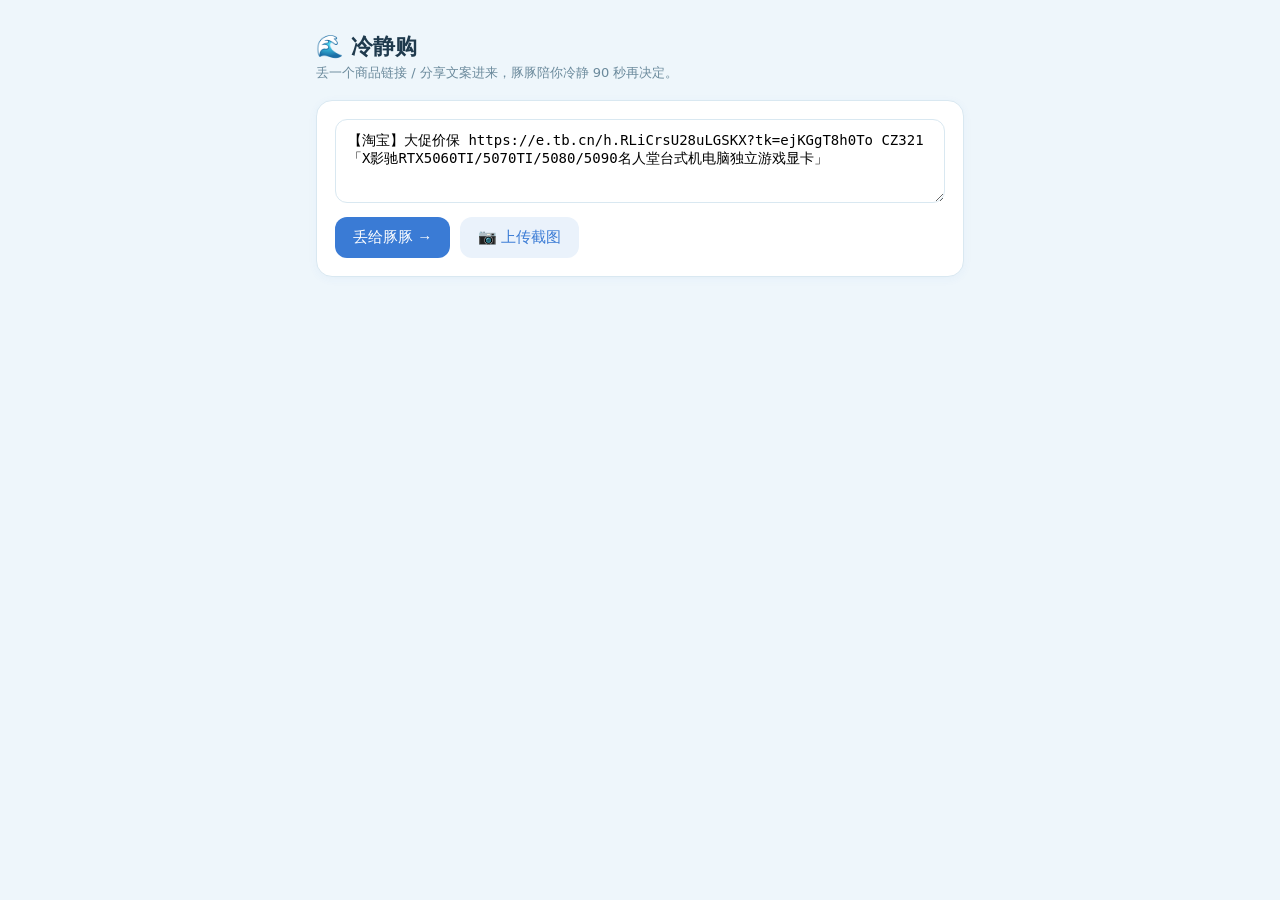
<file: backend/app/web/index.html>
<!doctype html>
<html lang="zh-CN">
<head>
<meta charset="utf-8" />
<meta name="viewport" content="width=device-width, initial-scale=1" />
<title>冷静购 · 豚豚陪你冷静一下</title>
<style>
  :root { --bg:#eef6fb; --card:#fff; --ink:#1f3a4d; --muted:#6b8a9c; --teal:#2a9d8f; --blue:#3a7bd5; --warn:#e9785b; --line:#d9e8f1; }
  * { box-sizing:border-box; }
  body { margin:0; font-family:"PingFang SC","Microsoft YaHei",system-ui,sans-serif; background:var(--bg); color:var(--ink); }
  .wrap { max-width:680px; margin:0 auto; padding:24px 16px 64px; }
  h1 { font-size:22px; margin:8px 0 2px; }
  .sub { color:var(--muted); font-size:13px; margin-bottom:18px; }
  .card { background:var(--card); border:1px solid var(--line); border-radius:16px; padding:18px; margin:14px 0; box-shadow:0 2px 10px rgba(58,123,213,.05); }
  textarea { width:100%; min-height:84px; border:1px solid var(--line); border-radius:12px; padding:12px; font-size:14px; resize:vertical; }
  .row { display:flex; gap:10px; align-items:center; flex-wrap:wrap; }
  button { font-size:15px; border:0; border-radius:12px; padding:11px 18px; cursor:pointer; background:var(--blue); color:#fff; }
  button.ghost { background:#eaf2fb; color:var(--blue); }
  button:disabled { opacity:.5; cursor:not-allowed; }
  .pill { display:inline-block; background:#eaf6f4; color:var(--teal); border-radius:999px; padding:3px 10px; font-size:12px; margin:2px 4px 2px 0; }
  .pill.warn { background:#fdeee9; color:var(--warn); }
  .muted { color:var(--muted); font-size:13px; }
  .q { margin:16px 0; padding-top:14px; border-top:1px dashed var(--line); }
  .q:first-child { border-top:0; }
  .qtitle { font-weight:600; margin-bottom:4px; }
  .qreason { color:var(--muted); font-size:12px; margin-bottom:10px; }
  .chip { display:inline-block; border:1px solid var(--line); border-radius:999px; padding:8px 14px; margin:4px 6px 0 0; cursor:pointer; user-select:none; font-size:14px; background:#fafdff; }
  .chip.on { background:var(--blue); color:#fff; border-color:var(--blue); }
  input[type=range] { width:100%; }
  input[type=text] { width:100%; border:1px solid var(--line); border-radius:10px; padding:10px; font-size:14px; }
  .lean { display:inline-block; border-radius:999px; padding:4px 12px; font-weight:600; font-size:13px; }
  .lean.let_go { background:#fdeee9; color:var(--warn); }
  .lean.buy { background:#eaf6f4; color:var(--teal); }
  .lean.keep_floating { background:#eaf2fb; color:var(--blue); }
  .act { background:#f4f9fd; color:var(--ink); border:1px solid var(--line); }
  .act.hl { outline:2px solid var(--blue); }
  .spin { display:none; color:var(--muted); font-size:13px; }
  .err { color:var(--warn); font-size:13px; }
  h3 { margin:4px 0 8px; font-size:16px; }
  .kv { font-size:14px; line-height:1.7; }
</style>
</head>
<body>
<div class="wrap">
  <h1>🌊 冷静购</h1>
  <div class="sub">丢一个商品链接 / 分享文案进来，豚豚陪你冷静 90 秒再决定。</div>

  <div class="card">
    <textarea id="text">【淘宝】大促价保 https://e.tb.cn/h.RLiCrsU28uLGSKX?tk=ejKGgT8h0To CZ321 「X影驰RTX5060TI/5070TI/5080/5090名人堂台式机电脑独立游戏显卡」</textarea>
    <div class="row" style="margin-top:10px">
      <button id="go">丢给豚豚 →</button>
      <button class="ghost" id="shot" title="上传商品页截图，豚豚帮你认">📷 上传截图</button>
      <input type="file" id="file" accept="image/*" hidden>
      <span class="spin" id="spin">豚豚正在看图 / 翻真实评价 + 看行情…（约 10-20 秒）</span>
    </div>
    <img id="preview" alt="截图预览" style="display:none;max-height:130px;border-radius:10px;margin-top:10px;border:1px solid var(--line)">
    <div class="err" id="err"></div>
  </div>

  <div id="quiz"></div>
  <div id="report"></div>
</div>

<script>
let SID = null, QS = [];
const $ = s => document.querySelector(s);

async function recognize(payload){
  $("#err").textContent = ""; $("#quiz").innerHTML = ""; $("#report").innerHTML = "";
  $("#spin").style.display = "inline"; $("#go").disabled = true; $("#shot").disabled = true;
  try {
    const r = await fetch("/api/recognize", {method:"POST", headers:{"Content-Type":"application/json"},
      body: JSON.stringify(payload)});
    const d = await r.json();
    if (!r.ok) throw new Error(d.detail || "出错了");
    if (!d.ok) { $("#err").textContent = d.message; return; }
    renderQuiz(d);
  } catch(e){ $("#err").textContent = e.message; }
  finally { $("#spin").style.display = "none"; $("#go").disabled = false; $("#shot").disabled = false; }
}

$("#go").onclick = () => recognize({text: $("#text").value});
$("#shot").onclick = () => $("#file").click();
$("#file").onchange = (e) => {
  const f = e.target.files[0]; if (!f) return;
  const rd = new FileReader();
  rd.onload = () => {
    $("#preview").src = rd.result; $("#preview").style.display = "block";
    recognize({image: rd.result});
  };
  rd.readAsDataURL(f);
};

function renderQuiz(d){
  SID = d.session_id; QS = d.questionnaire.questions;
  const p = d.product, rv = d.review, pr = d.pricing;
  let html = `<div class="card">
    <h3>🛒 ${p.name||"商品"} <span class="muted">· ${p.platform} · ¥${p.price ?? "—"} · ${p.category||"—"}</span></h3>
    <div class="kv"><b>真香点</b>：${(rv.pros||[]).map(x=>`<span class="pill">${x}</span>`).join("")||"—"}<br>
    <b>避雷点</b>：${(rv.cons||[]).map(x=>`<span class="pill warn">${x}</span>`).join("")||"—"}</div>`;
  if (pr) html += `<div class="kv" style="margin-top:6px"><b>行情</b>：${pr.verdict} · 趋势 ${pr.trend} — ${pr.assessment}</div>`;
  html += `<div class="muted" style="margin-top:6px">${rv.sources||""}</div></div>`;

  html += `<div class="card"><div style="margin-bottom:4px">🫧 ${d.questionnaire.intro}</div>`;
  d.questionnaire.questions.forEach((q,i)=> html += renderQ(q,i));
  html += `<div class="row" style="margin-top:18px"><button id="submit">看看冷静报告 →</button></div></div>`;
  $("#quiz").innerHTML = html;
  $("#submit").onclick = submit;
}

function renderQ(q, i){
  let body = "";
  if (["bubble_multi","bubble_single","two_choice"].includes(q.interaction_type)){
    const multi = q.interaction_type === "bubble_multi";
    body = `<div data-q="${q.id}" data-multi="${multi}">` +
      q.options.map(o=>`<span class="chip" data-v="${o.value}" onclick="pick(this,${multi})">${o.label}</span>`).join("") + `</div>`;
  } else if (q.interaction_type === "slider"){
    const s = q.slider;
    body = `<input type="range" data-q="${q.id}" min="${s.min}" max="${s.max}" step="${s.step}" value="${s.min}"
              oninput="this.nextElementSibling.textContent=this.value+' 次/月'">
            <span class="muted">${s.min} 次/月</span>
            <div class="muted">${s.min_label} ⟷ ${s.max_label}</div>`;
  } else {
    body = `<input type="text" data-q="${q.id}" placeholder="${(q.input&&q.input.placeholder)||""}">`;
  }
  return `<div class="q"><div class="qtitle">${i+1}. ${q.question}</div>
    <div class="qreason">↳ ${q.question_reason||""}</div>${body}</div>`;
}

function pick(el, multi){
  if (!multi){ el.parentNode.querySelectorAll(".chip").forEach(c=>c.classList.remove("on")); }
  el.classList.toggle("on");
}

function collect(){
  return QS.map(q=>{
    const el = document.querySelector(`[data-q="${q.id}"]`);
    let value;
    if (["bubble_multi","bubble_single","two_choice"].includes(q.interaction_type)){
      const on = [...el.querySelectorAll(".chip.on")].map(c=>c.dataset.v);
      value = q.interaction_type==="bubble_multi" ? on : (on[0]||"");
    } else if (q.interaction_type==="slider"){ value = parseInt(el.value); }
    else { value = el.value.trim(); }
    return {id:q.id, value};
  });
}

async function submit(){
  $("#submit").disabled = true; $("#submit").textContent = "豚豚在写报告…";
  try{
    const r = await fetch("/api/report", {method:"POST", headers:{"Content-Type":"application/json"},
      body: JSON.stringify({session_id: SID, answers: collect()})});
    const d = await r.json();
    if (!r.ok) throw new Error(d.detail||"出错了");
    renderReport(d);
  } catch(e){ $("#err").textContent = e.message; }
  finally { $("#submit").disabled=false; $("#submit").textContent="看看冷静报告 →"; }
}

function renderReport(d){
  const conf = {high:"高",medium:"中",low:"低"}[d.confidence]||d.confidence;
  const html = `<div class="card">
    <h3>📋 冷静报告 <span class="lean ${d.lean}">${labelOf(d.lean)}</span> <span class="muted">· 置信 ${conf}</span></h3>
    <div class="kv"><b>风评里看到</b>：${d.review_digest}<br>
    <b>你的信号</b>：${d.your_signals}<br>
    <b>豚豚建议</b>：${d.suggestion_text}</div>
    <div class="row" style="margin-top:14px">
      ${d.actions.map(a=>`<button class="act ${a.key===d.lean?'hl':''}" onclick="chose('${a.label}')">${a.label}</button>`).join("")}
    </div>
    <div class="muted" id="chose" style="margin-top:10px"></div>
  </div>`;
  $("#report").innerHTML = html;
  $("#report").scrollIntoView({behavior:"smooth"});
}
function labelOf(l){ return {buy:"更偏向 · 买下它",keep_floating:"更偏向 · 继续漂着",let_go:"更偏向 · 放手啦"}[l]||l; }
function chose(label){ $("#chose").textContent = `你选择了：「${label}」🌊 已记下，决定权一直在你手里～`; }
</script>
</body>
</html>
</file>
